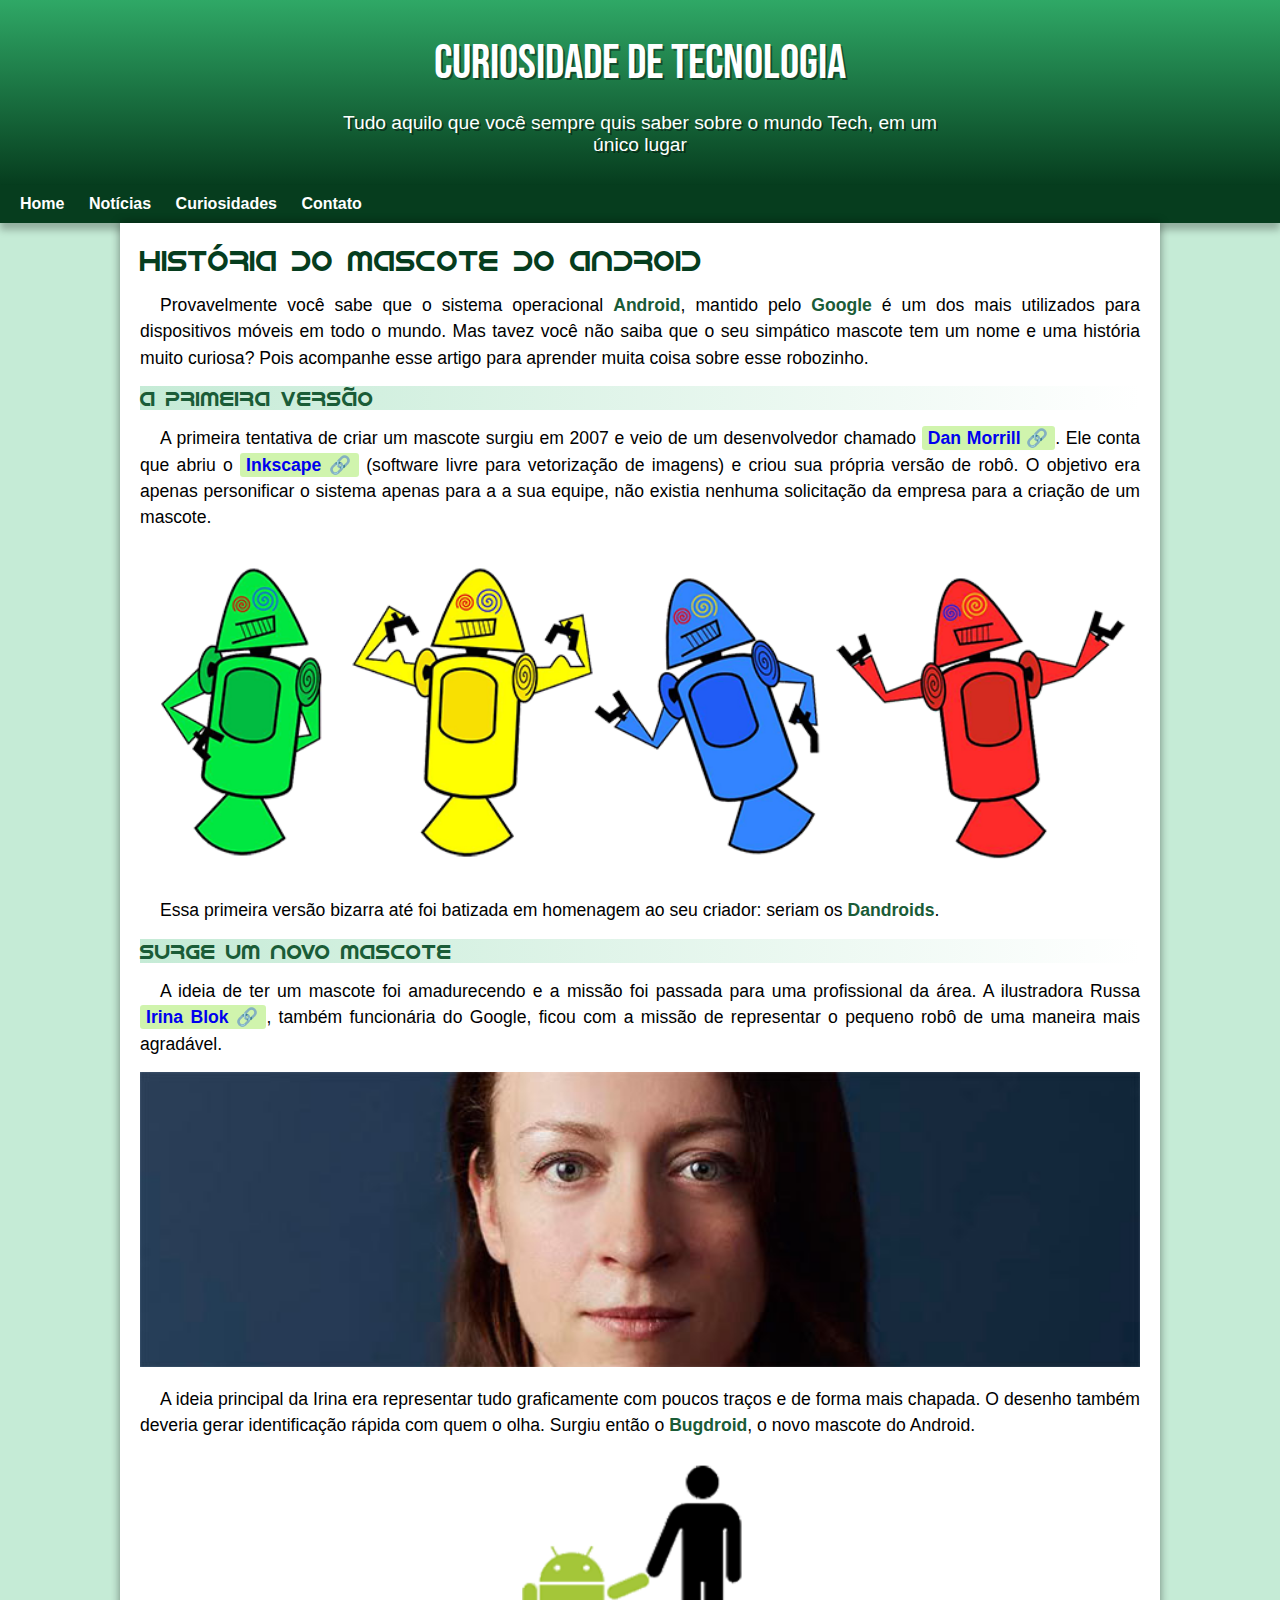
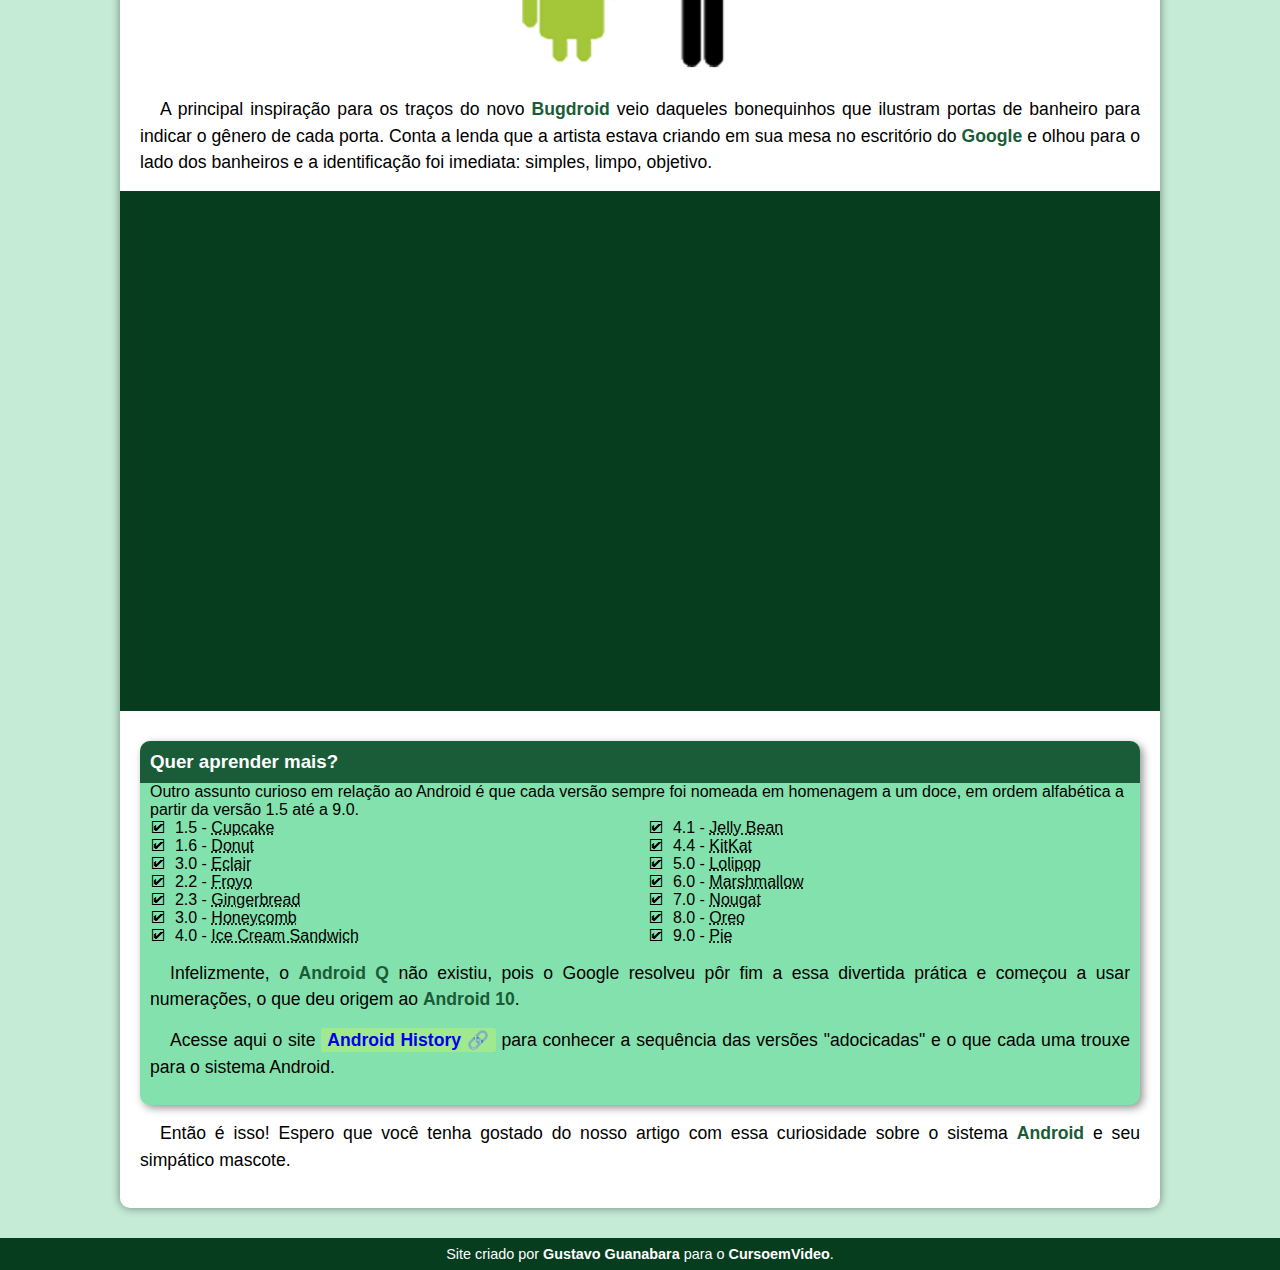
<file: index.html>
<!DOCTYPE html>
<html lang="pt-br">
<head>
    <meta charset="UTF-8">
    <meta name="viewport" content="width=device-width, initial-scale=1.0">
    <link rel="shortcut icon" href="imagens/favicon.ico" type="image/x-icon">
    <title>Como surgiu o masconte do Android?</title>
    <link rel="stylesheet" href="style/style.css">
</head>
<body>
  <header>
    <h1>Curiosidade de Tecnologia</h1>
    <p>Tudo aquilo que você sempre quis saber sobre o mundo Tech, em um único lugar</p>
  </header>
  <nav>
        <a href="#">Home</a>
        <a href="#">Notícias</a>
        <a href="#">Curiosidades</a>
        <a href="#">Contato</a>
  </nav>
  <main>
    <article>
      <h1>História do Mascote do Android</h1>

      <p>
        Provavelmente você sabe que o sistema operacional <strong>Android</strong>, mantido pelo <strong>Google</strong> é um dos mais utilizados para dispositivos móveis em todo o mundo. Mas tavez você não saiba que o seu simpático mascote tem um nome e uma história muito curiosa? Pois acompanhe esse artigo para aprender
        muita coisa sobre esse robozinho.
      </p>

      <h2>A primeira versão</h2>

      <p>
        A primeira tentativa de criar um mascote surgiu em 2007 e veio de um desenvolvedor chamado <a href="https://androidcommunity.com/dan-morrill-shows-us-the-android-mascot-that-almost-was-20130103/" target="_blank" class="externo">Dan Morrill</a>. Ele conta que abriu o <a href="https://inkscape.org/pt-br/" target="_blank" class="externo">Inkscape</a> (software livre para vetorização de imagens) e criou sua própria versão de robô. O objetivo era apenas personificar o sistema apenas para a a sua equipe, não existia nenhuma solicitação da empresa para a criação de um mascote.
      </p>

      <picture>
        <source media="(max-width: 650px )" srcset="imagens/dan-droids-pq.png">
        <img src="imagens/dan-droids.png" alt="Primeiro mascote do Android">
      </picture>

      <p>
        Essa primeira versão bizarra até foi batizada em homenagem
        ao seu criador: seriam os <strong>Dandroids</strong>.
      </p>

      <h2>Surge um novo mascote</h2>

      <p>
        A ideia de ter um mascote foi amadurecendo e a missão foi passada para uma profissional da área. A ilustradora Russa <a href="https://www.irinablok.com" target="_blank" class="externo">Irina Blok</a>, também funcionária do Google, ficou com a missão de representar o pequeno robô de uma maneira mais agradável.
      </p>

      <picture>
        <source media="(max-width: 650px )" srcset="imagens/irina-blok-pq.jpg">
        <img src="imagens/irina-blok.jpg" alt="Irica Blok, criadora do Bugdroid">
      </picture>

      <p>
        A ideia principal da Irina era representar tudo graficamente com poucos traços e de forma mais chapada. O desenho também deveria gerar identificação rápida com quem o olha. Surgiu então o <strong>Bugdroid</strong>, o novo mascote do Android.
      </p>

      <img src="imagens/bugdroid.png" class="pequena" alt="Bugdroid">

      <p>
        A principal inspiração para os traços do novo <strong>Bugdroid</strong> veio daqueles bonequinhos que ilustram portas de banheiro para indicar o gênero de cada porta. Conta a lenda que a artista estava criando em sua mesa no escritório do <strong>Google</strong> e olhou para o lado dos banheiros e a identificação foi imediata: simples, limpo, objetivo.
      </p>

      <div class="video">
        <iframe width="560" height="315" src="https://www.youtube.com/embed/l2UDgpLz20M?si=sk0jdKs9aU1WHrsz" title="YouTube video player" frameborder="0" allow="accelerometer; autoplay; clipboard-write; encrypted-media; gyroscope; picture-in-picture; web-share" referrerpolicy="strict-origin-when-cross-origin" allowfullscreen></iframe>
      </div>
        
      <aside>
        <h3>Quer aprender mais?</h3>

        Outro assunto curioso em relação ao Android é que cada versão sempre foi nomeada em homenagem a um doce, em ordem alfabética a partir da versão 1.5 até a 9.0.
        <ul>
          <li>1.5 - <abbr title="Bolo de Copo">Cupcake</abbr></li>
          <li>1.6 - <abbr title="Rosquinha">Donut</abbr></li>
          <li>3.0 - <abbr title="Bomba">Eclair</abbr></li>
          <li>2.2 - <abbr title="Iogurte Congelado">Froyo</abbr></li>
          <li>2.3 - <abbr title="Biscoito de Gengibre">Gingerbread</abbr></li>
          <li>3.0 - <abbr title="Favo de Mel">Honeycomb</abbr></li>
          <li>4.0 - <abbr title="Sanduiche de Sorvete">Ice Cream Sandwich</abbr></li>
          <li>4.1 - <abbr title="Jujuba">Jelly Bean</abbr></li>
          <li>4.4 - <abbr title="KitKat">KitKat</abbr></li>
          <li>5.0 - <abbr title="Pirulito">Lolipop</abbr></li>
          <li>6.0 - <abbr title="Marshmallow">Marshmallow</abbr></li>
          <li>7.0 - <abbr title="Torrone">Nougat</abbr></li>
          <li>8.0 - <abbr title="Oreo">Oreo</abbr></li>
          <li>9.0 - <abbr title="Torta">Pie</abbr></li>
        </ul>
        <p>
          Infelizmente, o <strong>Android Q</strong> não existiu, pois o Google resolveu pôr fim a essa divertida prática e começou a usar numerações, o que deu origem ao <strong>Android 10</strong>.
        </p>
        <p>
          Acesse aqui o site <a href="#" class="externo">Android History</a> para conhecer a sequência das versões "adocicadas" e
          o que cada uma trouxe para o sistema Android.  
        </p>
      </aside>
    
        <p>
          Então é isso! Espero que você tenha gostado do nosso artigo com essa curiosidade sobre o sistema <strong>Android</strong> e seu simpático mascote.
        </p>
    </article>
</main>
    <footer>
        <p>
          Site criado por <a href="https://gustavoguanabara.github.io" target="_blank">Gustavo Guanabara</a> para o <a href="https://www.youtube.com/c/CursoemVídeo" target="_blank">CursoemVideo</a>.
        </p>
    </footer>
</body>
</html>
</file>
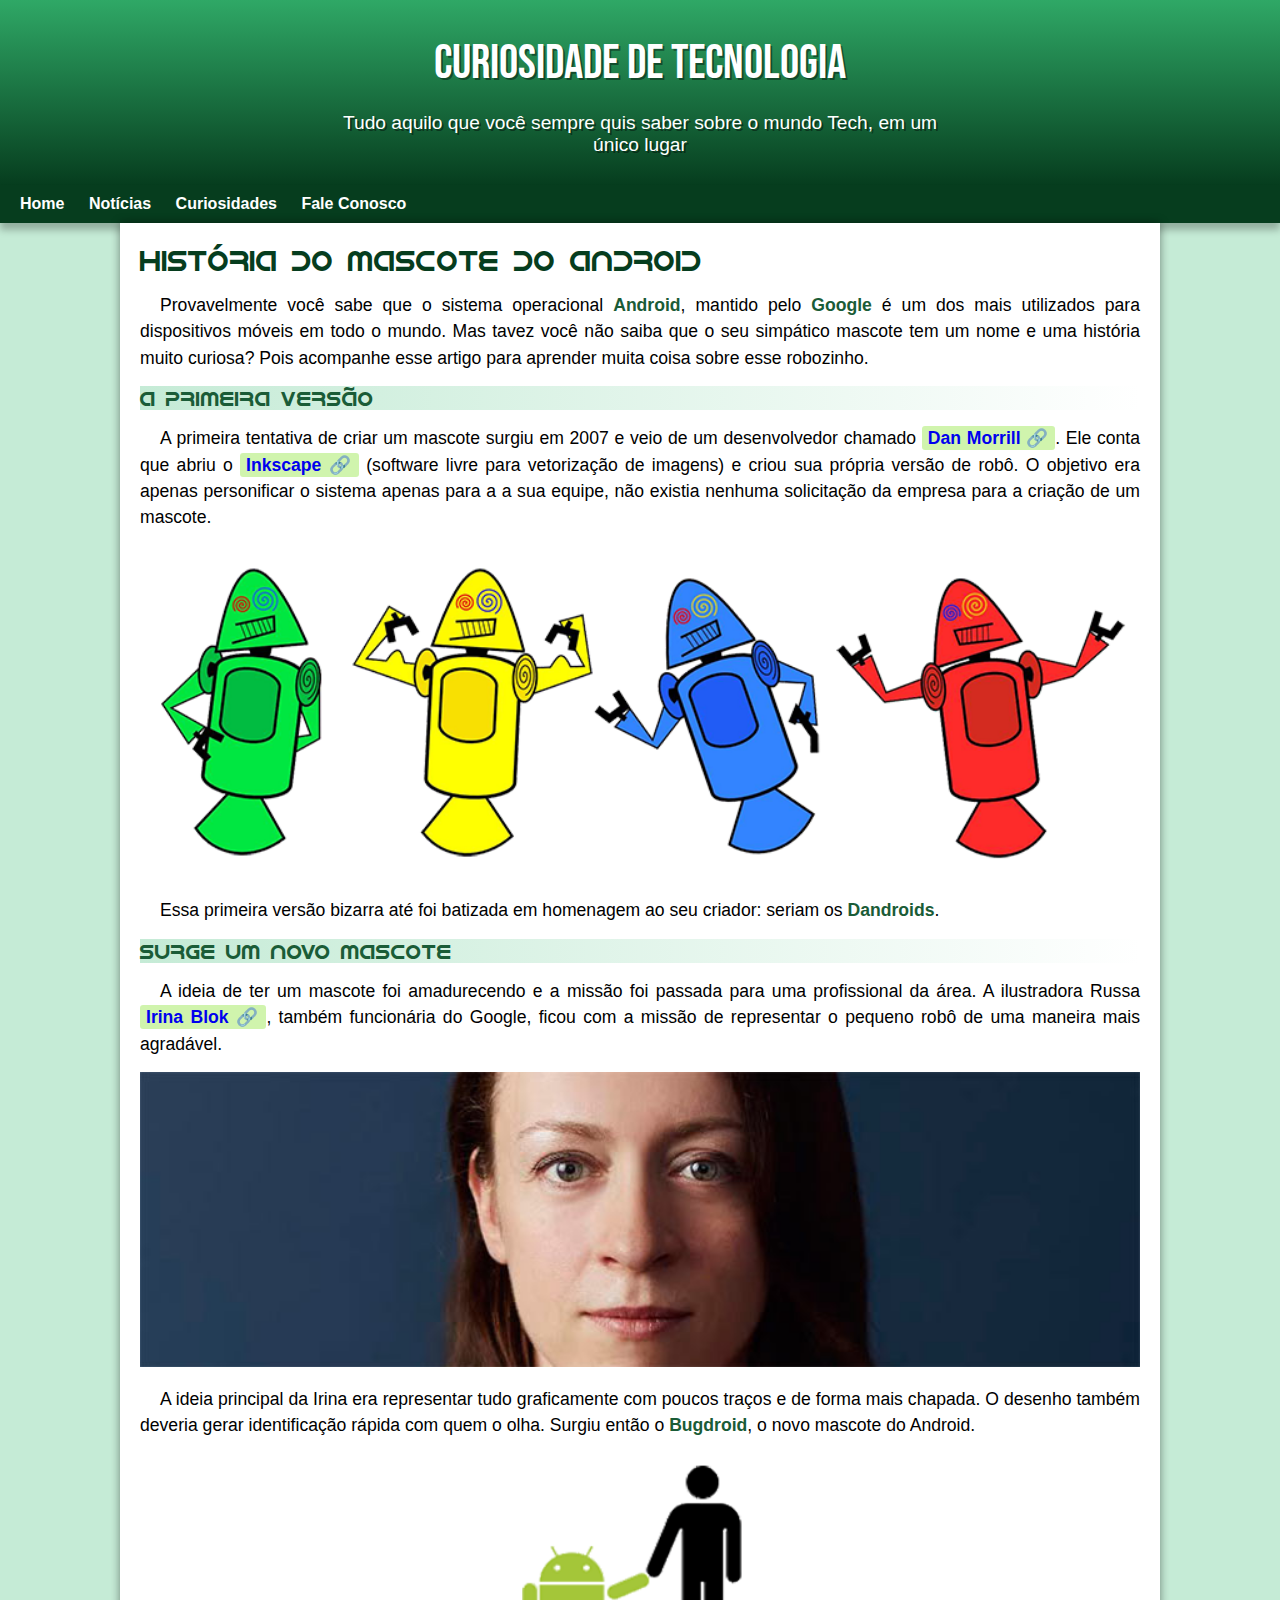
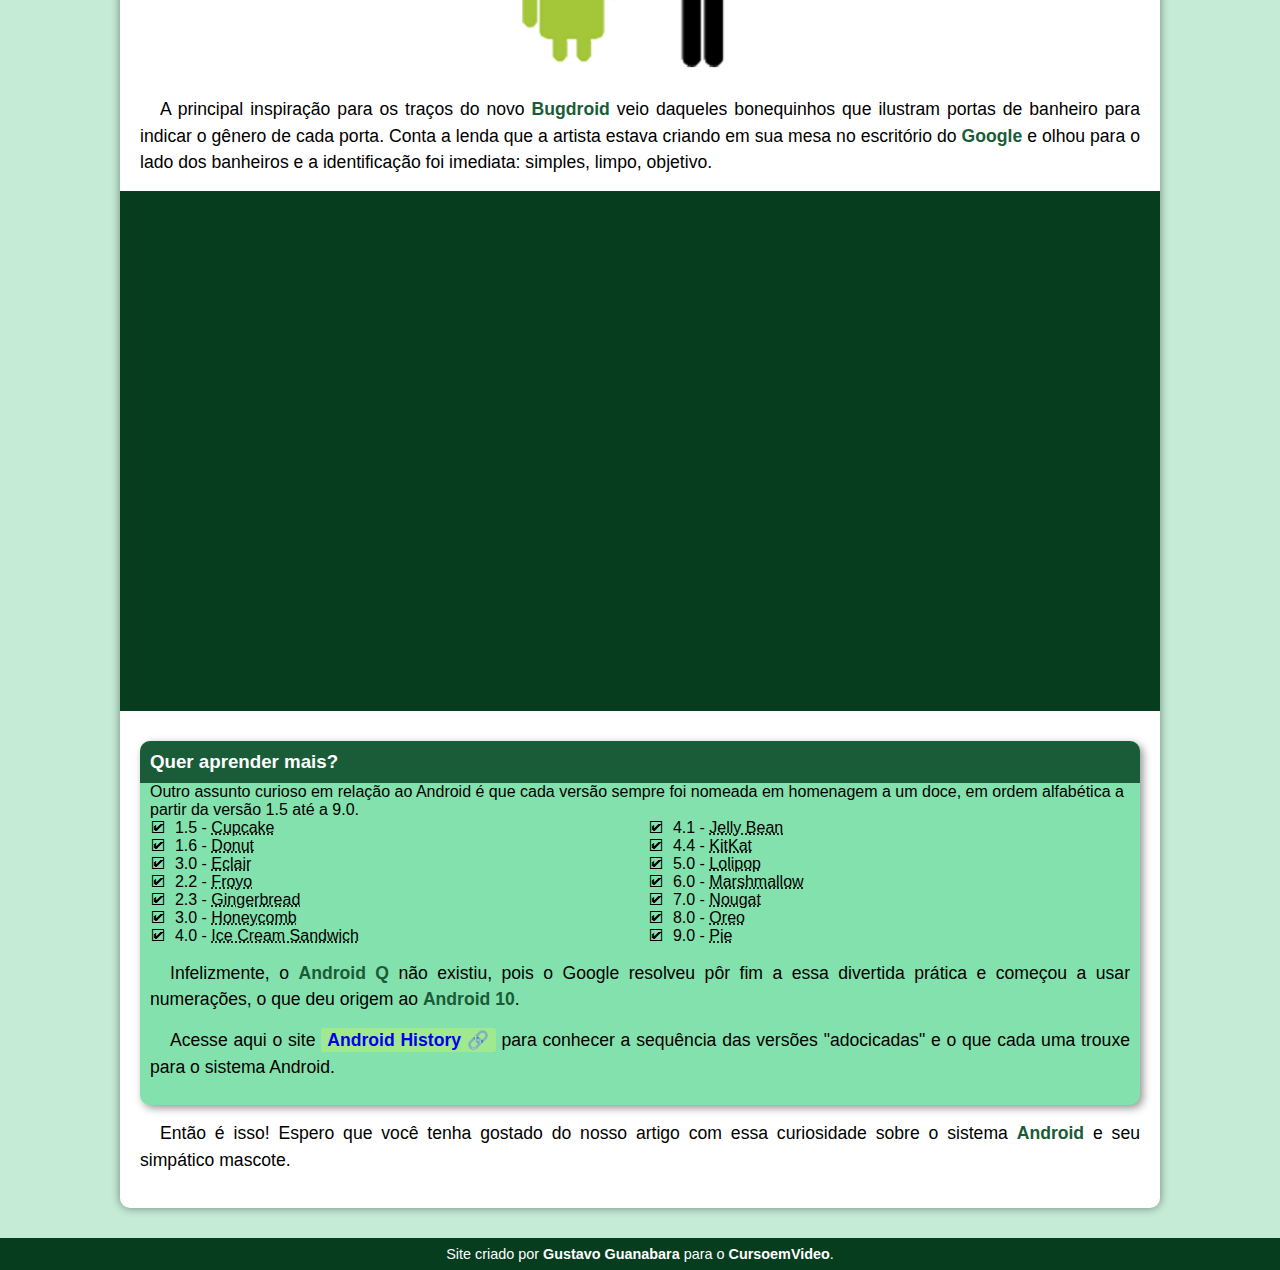
<file: index.html.html>
<!DOCTYPE html>
<html lang="pt-br">
<head>
    <meta charset="UTF-8">
    <meta name="viewport" content="width=device-width, initial-scale=1.0">
    <link rel="shortcut icon" href="imagens/favicon.ico" type="image/x-icon">
    <title>Como surgiu o masconte do Android?</title>
    <link rel="stylesheet" href="style/style.css">
</head>
<body>
  <header>
    <h1>Curiosidade de Tecnologia</h1>
    <p>Tudo aquilo que você sempre quis saber sobre o mundo Tech, em um único lugar</p>
  </header>
  <nav>
        <a href="#">Home</a>
        <a href="#">Notícias</a>
        <a href="#">Curiosidades</a>
        <a href="#">Fale Conosco</a>
  </nav>
  <main>
    <article>
      <h1>História do Mascote do Android</h1>

      <p>
        Provavelmente você sabe que o sistema operacional <strong>Android</strong>, mantido pelo <strong>Google</strong> é um dos mais utilizados para dispositivos móveis em todo o mundo. Mas tavez você não saiba que o seu simpático mascote tem um nome e uma história muito curiosa? Pois acompanhe esse artigo para aprender
        muita coisa sobre esse robozinho.
      </p>

      <h2>A primeira versão</h2>

      <p>
        A primeira tentativa de criar um mascote surgiu em 2007 e veio de um desenvolvedor chamado <a href="https://androidcommunity.com/dan-morrill-shows-us-the-android-mascot-that-almost-was-20130103/" target="_blank" class="externo">Dan Morrill</a>. Ele conta que abriu o <a href="https://inkscape.org/pt-br/" target="_blank" class="externo">Inkscape</a> (software livre para vetorização de imagens) e criou sua própria versão de robô. O objetivo era apenas personificar o sistema apenas para a a sua equipe, não existia nenhuma solicitação da empresa para a criação de um mascote.
      </p>

      <picture>
        <source media="(max-width: 650px )" srcset="imagens/dan-droids-pq.png">
        <img src="imagens/dan-droids.png" alt="Primeiro mascote do Android">
      </picture>

      <p>
        Essa primeira versão bizarra até foi batizada em homenagem
        ao seu criador: seriam os <strong>Dandroids</strong>.
      </p>

      <h2>Surge um novo mascote</h2>

      <p>
        A ideia de ter um mascote foi amadurecendo e a missão foi passada para uma profissional da área. A ilustradora Russa <a href="https://www.irinablok.com" target="_blank" class="externo">Irina Blok</a>, também funcionária do Google, ficou com a missão de representar o pequeno robô de uma maneira mais agradável.
      </p>

      <picture>
        <source media="(max-width: 650px )" srcset="imagens/irina-blok-pq.jpg">
        <img src="imagens/irina-blok.jpg" alt="Irica Blok, criadora do Bugdroid">
      </picture>

      <p>
        A ideia principal da Irina era representar tudo graficamente com poucos traços e de forma mais chapada. O desenho também deveria gerar identificação rápida com quem o olha. Surgiu então o <strong>Bugdroid</strong>, o novo mascote do Android.
      </p>

      <img src="imagens/bugdroid.png" class="pequena" alt="Bugdroid">

      <p>
        A principal inspiração para os traços do novo <strong>Bugdroid</strong> veio daqueles bonequinhos que ilustram portas de banheiro para indicar o gênero de cada porta. Conta a lenda que a artista estava criando em sua mesa no escritório do <strong>Google</strong> e olhou para o lado dos banheiros e a identificação foi imediata: simples, limpo, objetivo.
      </p>

      <div class="video">
        <iframe width="560" height="315" src="https://www.youtube.com/embed/l2UDgpLz20M?si=sk0jdKs9aU1WHrsz" title="YouTube video player" frameborder="0" allow="accelerometer; autoplay; clipboard-write; encrypted-media; gyroscope; picture-in-picture; web-share" referrerpolicy="strict-origin-when-cross-origin" allowfullscreen></iframe>
      </div>
        
      <aside>
        <h3>Quer aprender mais?</h3>

        Outro assunto curioso em relação ao Android é que cada versão sempre foi nomeada em homenagem a um doce, em ordem alfabética a partir da versão 1.5 até a 9.0.
        <ul>
          <li>1.5 - <abbr title="Bolo de Copo">Cupcake</abbr></li>
          <li>1.6 - <abbr title="Rosquinha">Donut</abbr></li>
          <li>3.0 - <abbr title="Bomba">Eclair</abbr></li>
          <li>2.2 - <abbr title="Iogurte Congelado">Froyo</abbr></li>
          <li>2.3 - <abbr title="Biscoito de Gengibre">Gingerbread</abbr></li>
          <li>3.0 - <abbr title="Favo de Mel">Honeycomb</abbr></li>
          <li>4.0 - <abbr title="Sanduiche de Sorvete">Ice Cream Sandwich</abbr></li>
          <li>4.1 - <abbr title="Jujuba">Jelly Bean</abbr></li>
          <li>4.4 - <abbr title="KitKat">KitKat</abbr></li>
          <li>5.0 - <abbr title="Pirulito">Lolipop</abbr></li>
          <li>6.0 - <abbr title="Marshmallow">Marshmallow</abbr></li>
          <li>7.0 - <abbr title="Torrone">Nougat</abbr></li>
          <li>8.0 - <abbr title="Oreo">Oreo</abbr></li>
          <li>9.0 - <abbr title="Torta">Pie</abbr></li>
        </ul>
        <p>
          Infelizmente, o <strong>Android Q</strong> não existiu, pois o Google resolveu pôr fim a essa divertida prática e começou a usar numerações, o que deu origem ao <strong>Android 10</strong>.
        </p>
        <p>
          Acesse aqui o site <a href="#" class="externo">Android History</a> para conhecer a sequência das versões "adocicadas" e
          o que cada uma trouxe para o sistema Android.  
        </p>
      </aside>
    
        <p>
          Então é isso! Espero que você tenha gostado do nosso artigo com essa curiosidade sobre o sistema <strong>Android</strong> e seu simpático mascote.
        </p>
    </article>
</main>
    <footer>
        <p>
          Site criado por <a href="https://gustavoguanabara.github.io" target="_blank">Gustavo Guanabara</a> para o <a href="https://www.youtube.com/c/CursoemVídeo" target="_blank">CursoemVideo</a>.
        </p>
    </footer>
</body>
</html>
</file>
<file: style/style.css>
@charset "UTF-8";

@import url('https://fonts.googleapis.com/css2?family=Bebas+Neue&display=swap');

@font-face {
    font-family: 'Android';
    src:url('../fontes/idroid.otf') format('opentype');
    font-weight: normal;
}

:root {
    --cor0: #c5ebd6;
    --cor1: #83e1ad;
    --cor2: #3ddc84;
    --cor3: #2fa866;
    --cor4: #1a5c37;
    --cor5: #063d1e;

    --fonte-padrao: Arial, Verdana, Helvetica, sans-serif;
    --fonte-destaque: 'Bebas Neue', sans-serif;
    --fonte-android: 'Android', cursive;
}

@font-face {
    font-family: 'idroid';
    src: url(fontes/idroid.otf) format('opentype');
}

* {
    margin: 0px;
    padding: 0px;
}


body{
    font-family: Arial, Helvetica, sans-serif;
    background-color: var(--cor0);

}

a.externo:after {
    content: '\00A0\1F517';
}

header {
    background-image: linear-gradient(to bottom, var(--cor3), var(--cor5));
    min-height: 150px;
    text-align: center;
    padding-top: 35px;
}

header > h1 {
    color: white;
    font-family: var(--fonte-destaque);
    font-size: 3em;
    font-weight: normal;
    margin-bottom: 20px;
    text-shadow: 2px 2px 0px rgba(0, 0, 0, 0.432);
    
}
header > p {
    color: white;
    font-family: var(--fonte-padrao);
    font-size: 1.2em;
    max-width: 600px;
    padding-right: 10px;
    padding-left: 10px;
    margin: auto;
    text-shadow: 2px 2px 0px rgba(0, 0, 0, 0.432);
}
nav {
    background-color: var(--cor5);
    padding: 10px;
    box-shadow: 0px 7px 7px rgba(0, 0, 0, 0.253);
}
nav > a {
    color: white;
    padding: 10px;
    text-decoration: none;
    font-weight: bold;
    border-radius: 8px;
    transition-duration: .3s;
}
nav > a:hover{
    background-color: var(--cor2);
    color: var(--cor5);
}

main {

    min-height: 350px;
    max-width: 1000px;
    margin: auto;
    margin-bottom: 30px;
    padding: 20px;
    background-color: white;
    box-shadow: 0px 0px 10px rgba(0, 0, 0, 0.445);
    border-bottom-left-radius: 10px;
    border-bottom-right-radius: 10px;
}

main h1 {
    color: var(--cor5);
    font-family: var(--fonte-android);
    font-weight: normal;
    font-size: 1.8em;
}

main h2 {
    font-family: var(--fonte-android);
    color: var(--cor4);
    font-size: 1.3em;
    font-weight: normal;
    background-image: linear-gradient(to right, var(--cor0), transparent);
}

main p {
    margin: 15px 0px;
    text-align: justify;
    text-indent: 20px;
    line-height: 1.5em;
    font-size: 1.1em;
}

main strong {
    color: var(--cor4);
    font-weight: bold;
    
}

main a {
    text-decoration: none;
    font-weight: bold;
    background-color: rgba(179, 238, 123, 0.623);
    border-radius: 3px;
    padding: 2px 6px;
}

main a:hover {
    text-decoration: underline;
    color: var(--cor5);
}

main img {
    width: 100%;
}
main img.pequena {
    max-width: 350px;
    display: block;
    margin: auto;
}

div.video {
    background-color: var(--cor5);
    margin-bottom: 30px;
    margin: 0px -20px 30px -20px;
    padding: 20px;
    padding-bottom: 50%;
    position: relative;
}

div.video > iframe {
    position: absolute;
    top: 5%;
    left: 5%;
    width: 90%;
    height: 90%;
}

aside {
    background-color: var(--cor1);
    padding: 10px;
    border-radius: 10px;
    box-shadow: 3px 3px 8px rgba(0, 0, 0, 0.425);
}

aside > h3 {
    background-color: var(--cor4);
    color: white;
    padding: 10px;
    margin: -10px -10px 0px -10px;
    border-radius: 10px 10px 0px 0px;
}

aside > ul {
    list-style-type: '\1F5F9\00A0\00A0';
    list-style-position: inside;
    columns: 2;
}

footer {
    background-color: var(--cor5);
    color: white;
    text-align: center;
    font-size: 0.9em;
    padding: 8px;
}

footer a {
    color: white;
    font-weight: bolder;
    text-decoration: none;
}

footer a:hover {
    text-decoration: underline;
    color: var(--cor1);
}
</file>
